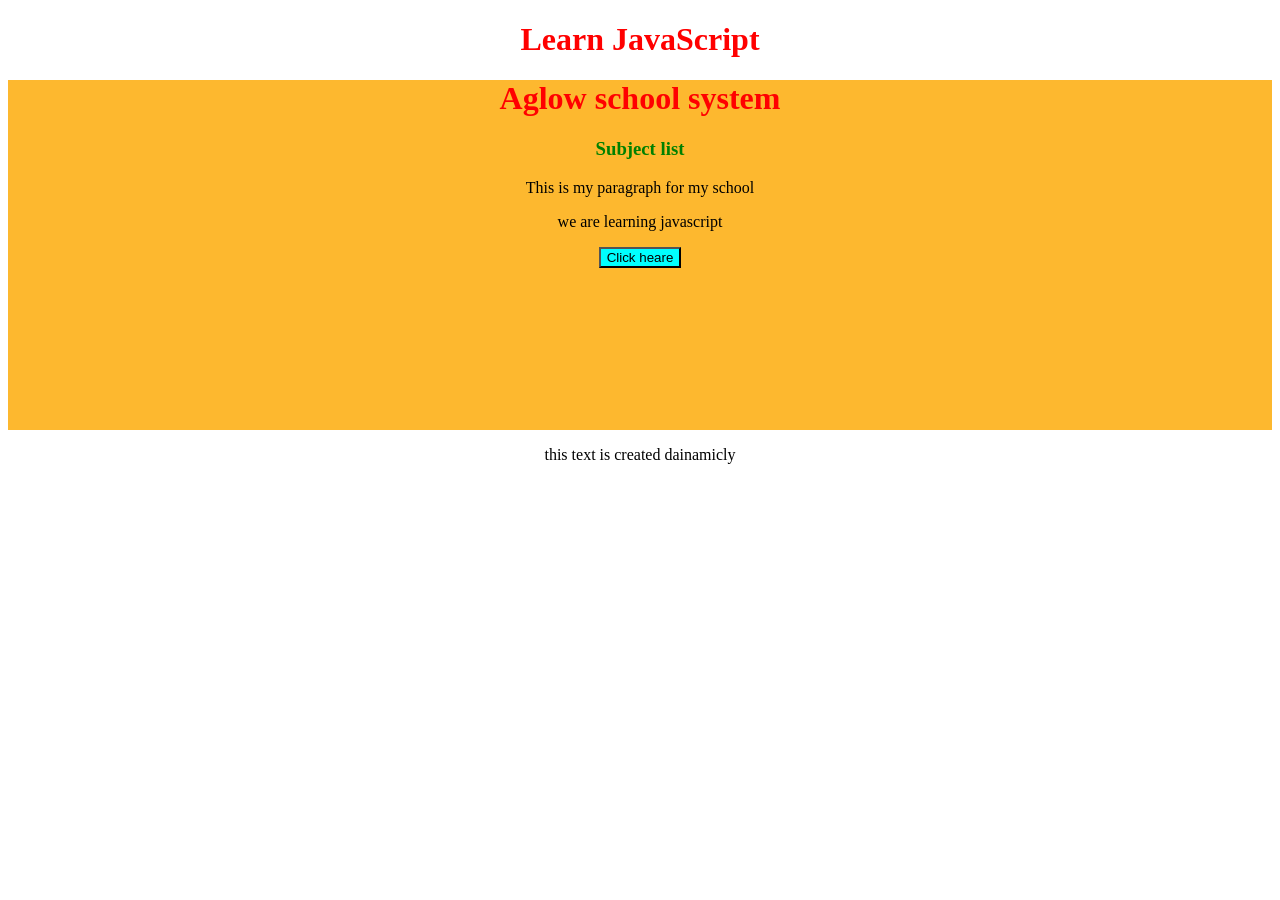
<file: index.html>
<!DOCTYPE html>
<html lang="en">
<head>
    <meta charset="UTF-8">
    <meta name="viewport" content="width=device-width, initial-scale=1.0">
    <title>My JavaScript Lesson</title>
    <link rel="stylesheet" href="myscript.css">
</head>
<body>
    <h1 id="mainheading">Learn JavaScript</h1>
    <div>
        <h1>Aglow school system</h1>
        <h3>Subject list</h3>
        <p class="mytext">This is my paragraph for my school</p>
        <p class="mytext">we are learning javascript</p>
        <button id="mybutton">Click heare</button>
    </div>
    <script src="mycose.js"></script>
</body>
</html>
</file>
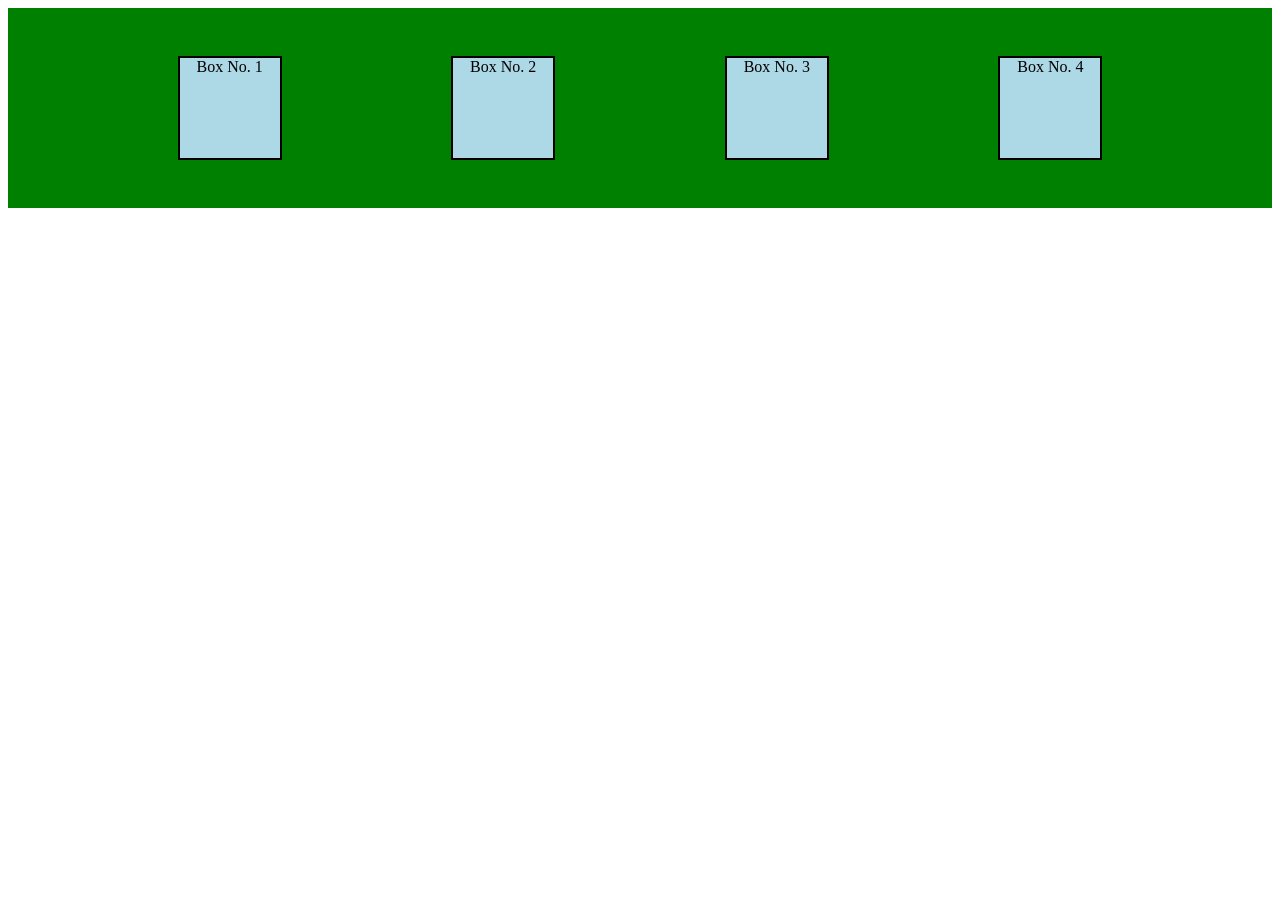
<file: assignment.html>
<!DOCTYPE html>
<html lang="en">
<head>
    <meta charset="UTF-8">
    <meta name="viewport" content="width=device-width, initial-scale=1.0">
    <title>Ja Assignments</title>
    <link rel="stylesheet" href="style.css">
</head>
<body>
    <!-- <h1>Box List</h1> -->
    <div id="Mybox">
     <div class="Boxes">First</div>
        <div class="Boxes">Secound</div>
        <div class="Boxes">Third</div>
        <div class="Boxes">Fourth</div>
        
    </div>
    <script src="assignment.js"></script>
</body>
</html>
</file>
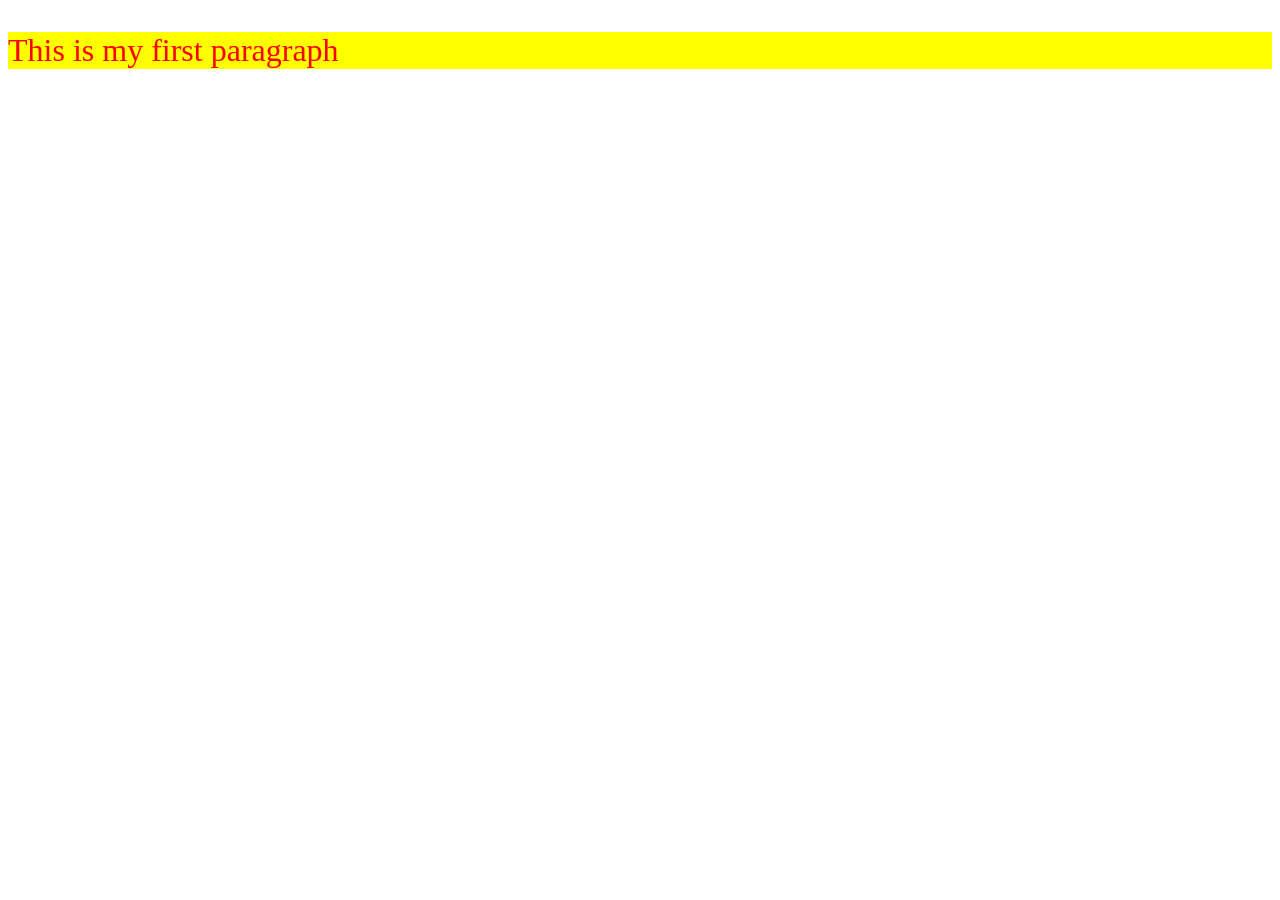
<file: classlist.html>
<!DOCTYPE html>
<html lang="en">
<head>
    <meta charset="UTF-8">
    <meta name="viewport" content="width=device-width, initial-scale=1.0">
    <title>Class list</title>
    <link rel="stylesheet" href="classlist.css">
   
</head>
<body>
    <p class="one two three">This is my first paragraph</p>
     <script src="classlist.js"></script>
</body>
</html>
</file>
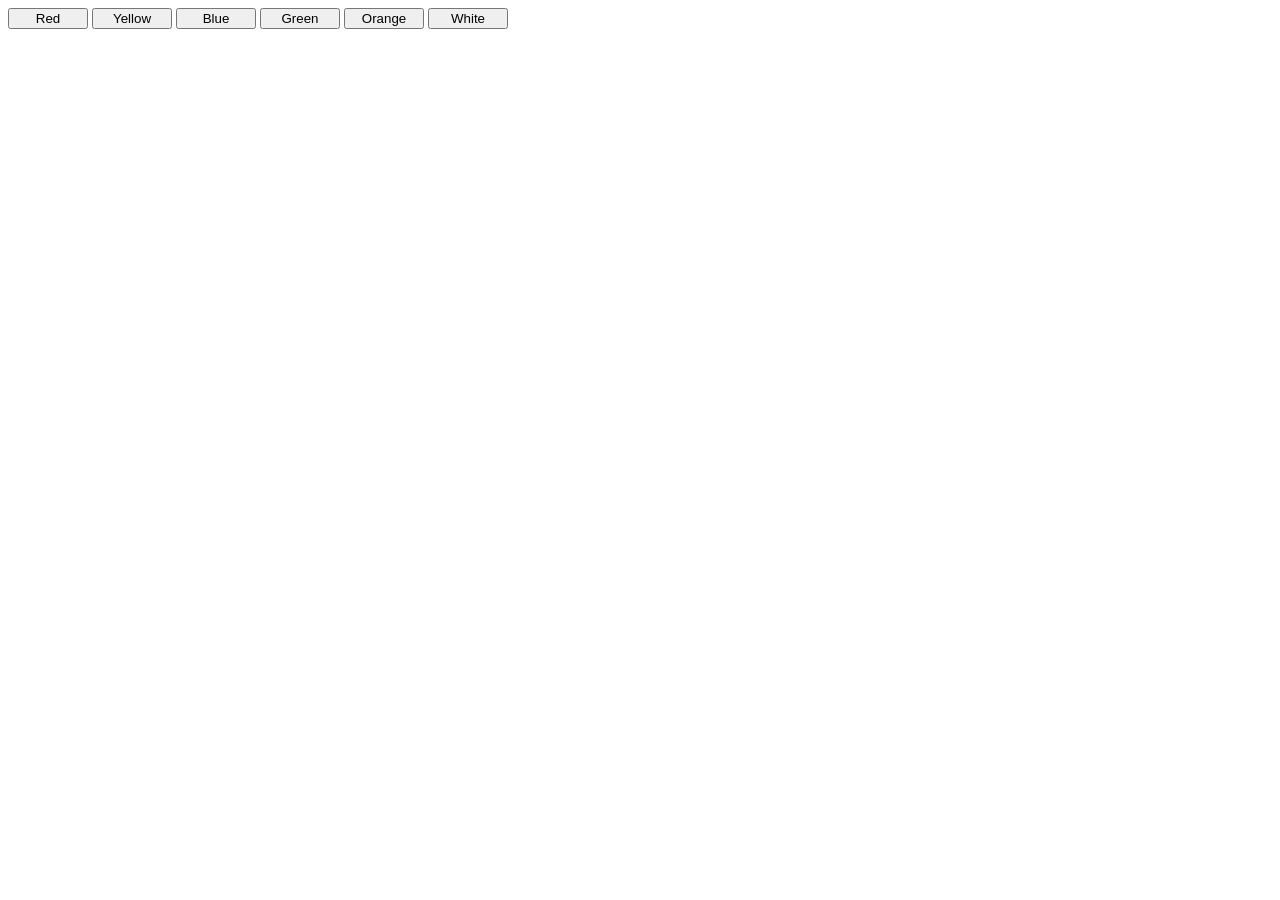
<file: Events.html>
<!DOCTYPE html>
<html lang="en">

<head>
    <meta charset="UTF-8">
    <meta name="viewport" content="width=device-width, initial-scale=1.0">
    <title>Events</title>
    <link rel="stylesheet" href="Events.css">
</head>

<body>
    <button id="red">Red</button>
    <button id="yellow">Yellow</button>
    <button id="blue">Blue</button>
    <button id="green">Green</button>
    <button id="orange">Orange</button>
    <button id="white">White</button>
    <!-- <button onclick="console.log ('button is press')">Click Heare</button> -->
    <!-- <br> <br>
    <button ondblclick="alert('Double click is perform')"> Double Click</button>
    <br> <br>
    <div onmouseover="console.log ('Your mouse is in box')">This is Box</div> -->
    <script src="Events.js"></script>
</body>

</html>
</file>
<file: myscript.css>
div{
    height: 350px;
    background-color: rgb(253, 184, 47);
}
h1{
    text-align: center;
    color: red;
}
body{
    text-align: center;
}
h3{
    color: green;
}
.text{
    color: blue;
}
button{
    background-color: aqua;
}
</file>
<file: style.css>
/* h1{
    color: red;
} */
 #Mybox{
    height: 200px;
    background-color: green;
    display: flex;
    justify-content: space-evenly;
    align-items: center;
 }
 .Boxes{
    height: 100px;
    width: 100px;
    border: 2px solid black;
    background: lightblue;
    text-align: center;
 }
</file>
<file: classlist.css>
.one{
    color: red;
}
.two{
    font-size: 2rem;
}
.three{
    background-color: yellow;
}
</file>
<file: Events.css>
/* div{
    height: 200px;
    width: 200px;
    background-color: orange;
    color: blue;
    border: 2px solid red;
} */

button{
    width: 80px;
}
</file>
